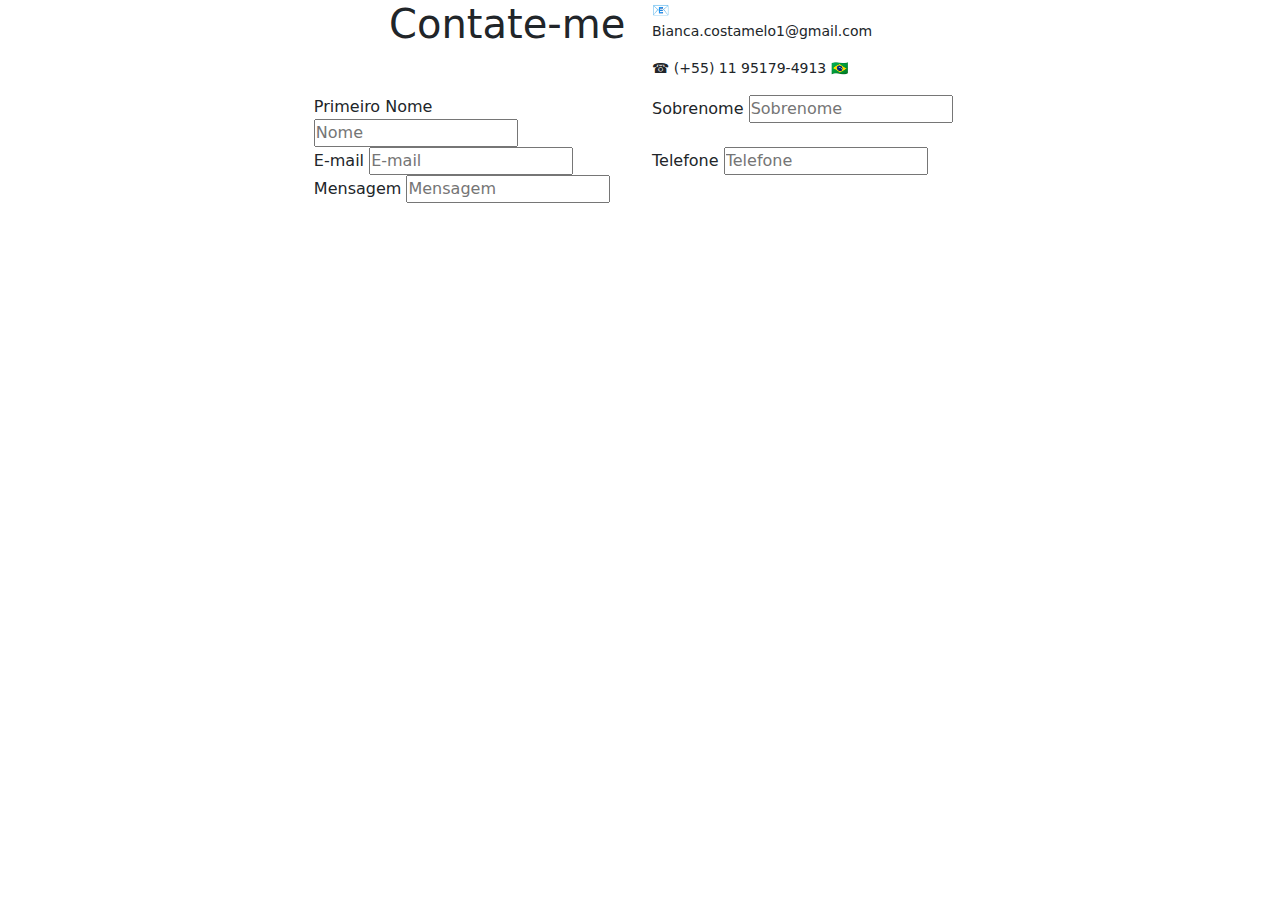
<file: contato.html>
<!DOCTYPE html>
<html lang="en">
<head>
    <meta charset="UTF-8">
    <meta name="viewport" content="width=device-width, initial-scale=1.0">
    <link
      href="https://cdn.jsdelivr.net/npm/bootstrap@5.3.3/dist/css/bootstrap.min.css"
      rel="stylesheet"
      integrity="sha384-QWTKZyjpPEjISv5WaRU9OFeRpok6YctnYmDr5pNlyT2bRjXh0JMhjY6hW+ALEwIH"
      crossorigin="anonymous"
    />

    <link rel="stylesheet" href="style.css" />
    <link rel="stylesheet" href="./styles/projetos/projetos.css" />
    <link rel="stylesheet" href="./styles/home/home.css" />
    <link rel="stylesheet" href="./styles/nav/nav.css" />
    <title>Document</title>
</head>
<body>
    <div class="container">
        <div class="contato">
            <div class="row">
                <div class="col-6">
                    <h1 class="h1">Contate-me</h1>
                </div>
                <div class="col-6">
                    <p> &#x1f4e7; Bianca.costamelo1@gmail.com</p>
                    <p>&#9742; (+55) 11 95179-4913 🇧🇷</p>
                </div>
            </div>
            <form action="" class="">
                <div class="row">
                    <div class="col-6 direcaocol">
                        <label for="PrimeiroNome">Primeiro Nome</label>
                        <input class="caixadetexto2" type="text" id="PrimeiroNome" placeholder="Nome">
                    </div>
                    <div class="col-6 direcaocol">
                        <label for="SobreNome">Sobrenome</label>
                        <input class="caixadetexto2" type="text" id="SobreNome" placeholder="Sobrenome">
                    </div>
                </div>
                <div class="row">
                    <div class="col-6 direcaocol">
                        <label for="Email">E-mail</label>
                        <input class="caixadetexto2" type="text" id="PrimeiroNome" placeholder="E-mail">
                    </div>
                    <div class="col-6 direcaocol">
                        <label for="Telefone">Telefone</label>
                        <input class="caixadetexto2" type="text" id="Telefone" placeholder="Telefone">
                    </div>
                </div>
                <div class="row">
                    <div class="col-12 direcaocol">
                        <label for="msg">Mensagem</label>
                        <input class="caixadetexto3" type="text" id="msg" placeholder="Mensagem">
                    </div>
                </div>
            </form>
        </div>
    </div>
   
</body>
</html>
</file>
<file: style.css>
.dark-theme {
  --contrast: #fff;
  --bg: #150f25;
  --bgItemTec: #150f25;
  --texto: #fff;
  --h2home: #fff;
  --iconHover: #ececec;
  --brancoEsp: #f3f3f3;
  --bgCard: #f3f3f314;
  --paragrafo: #d8d8d8;
  --bgLabel: #221b38; 
  --borderInput: #221b38;
  --bgBtn: #b19ad8;
--bgHome: url(/imagens/home/bg\ home\ dark.png);
  transition: 0.1s ease-in-out;
}

.light-theme {
  --contrast: #000;
  --bg: #ffffff;
  --h2home: #866345;
  --texto: #fff;
  --iconHover: #ececec;
  --brancoEsp: #333;
  --bgCard: #ffffff;
  --paragrafo: #6a6a6a;
  --borderInput: #e9e3e4;
  --bgBtn: #b19ad8;
  --sombraCard: 2px 1px 5px #9999994b;
  --sombraTexto:  2px 3px 2px #8e5151;
 --bgHome: url(/imagens/home/bgLight.png);
  transition: 0.1s ease-in-out;
}

* {
  margin: 0;
  padding: 0;
}

body {
  padding: 0;
  margin: 0;
  background-color: var(--bg);
}

.btn-theme {
  position: fixed;
  bottom: 5px;
  left: 5px;
  background-color: transparent;
  color: var(--brancoEsp);
  border: none;
}

.container1 {
  height: 100vh;
  background: radial-gradient(
    circle at bottom left,
    var(--roxo-claro) 20%,
    var(--roxo-escuro) 40%
  );
}

.container2 {
  height: 100vh;
  background: radial-gradient(
    circle at top left,
    var(--roxo-claro) 20%,
    var(--roxo-escuro) 40%
  );
}

/* .bg-radialc-roxo {
  height: 100vh;
  background: radial-gradient(
    circle,
    var(--roxo-claro) 10%,
    var(--roxo-escuro) 50%
  );
} */

.container4 {
  height: 100vh;
  background: radial-gradient(
    circle at bottom right,
    var(--roxo-claro) 20%,
    var(--roxo-escuro) 40%
  );
}

.container5 {
  height: 100vh;
  background: radial-gradient(
    circle at top right,
    var(--roxo-claro) 20%,
    var(--roxo-escuro) 40%
  );
}

.container6 {
  height: 100vh;
  background: radial-gradient(
    circle at center right,
    var(--roxo-claro) 20%,
    var(--roxo-escuro) 40%
  );
}

/*Contato*/

.inputContato{
  background-color: var(--bgLabel);
  color: var(--contrast);
  border: none;
  padding: 15px;
  margin-top: 10px;
  border: 1px var(--borderInput) solid;
  border-radius: 10px;
}

.inputContato:focus{
  outline: none;
  border: 1px solid var(--bgBtn);
}

.btn-contato{
  background-color: var(--bgBtn);
  color: var(--texto);
  font-weight: 500;
  margin: 20px 0px;
  border: none;
  padding: 10px 30px;
  border-radius: 10px;
  font-family: 'Inter';
}

.btn-contato:hover{
  background-color: #a08bc4;
  color: var(--texto);
}

.contato{
  display: flex;
  flex-direction: column;
  align-items: center;
}

.areaContato{
  width: 60%;
}

@media (max-width: 987px) {
  .areaContato {
    width: 85%;
  }
}


#contato *{
  font-family: 'Inter';
}

#contato label, p, button, select{
  font-size: 14px;
}
</file>
<file: styles/projetos/projetos.css>
@import url("https://fonts.googleapis.com/css2?family=Montserrat:ital,wght@0,100..900;1,100..900&display=swap");

@import url("https://fonts.googleapis.com/css2?family=Inter:ital,opsz,wght@0,14..32,100..900;1,14..32,100..900&display=swap");

#projetos {
  display: flex;
  flex-direction: column;
  align-items: center;
  gap: 100px;
  overflow-x: hidden;
  padding-top: 80px;
  padding-bottom: 50px;
}

#projetos h2 {
  color: var(--brancoEsp) !important;
  font-family: "montserrat";
  font-size: clamp(1rem, 11vw, 2rem);
  font-weight: 300;
}

#projetos .gap-5 {
  gap: clamp(3rem, 11vw, 120px) !important;
}

#projetos .row .cardProjeto {
  width: 320px;
  height: min-content;
  background-color: var(--bgCard);
  border-radius: 15px;
  padding: 0;
  overflow: hidden;
  box-shadow: var(--sombraCard);
}

#projetos .imgContainer {
  height: 160px;
  border-radius: 15px;
  overflow-y: scroll;
  scrollbar-width: thin;
}

#projetos .imgContent {
  width: 100%;
}

#projetos .videoContent {
  height: 100%;
  width: 100%;
}

#projetos .cardProjetoContain {
  padding: 25px;
}

#projetos .projetoH3Text {
  font-size: 13px;
  font-weight: 500;
  font-family: "Inter";
  color: var(--brancoEsp);
}

#projetos .projetoPText {
  font-size: 11px;
  font-family: "Inter";
  font-weight: 300;
  color: var(--paragrafo);
  display: -webkit-box;
  -webkit-box-orient: vertical;
  line-clamp: 3;
  -webkit-line-clamp: 3;
  overflow: hidden;
  text-overflow: ellipsis;
}

#projetos .cardProjetoTecnologiasContain {
  display: flex;
  gap: 10px;
  flex-wrap: wrap;
  position: relative;
  padding-right: 8px;
}

#projetos .iconSetaCard {
  position: absolute;
  bottom: -6px;
  right: 0px;
  margin: 0;
  padding: 0;
  font-size: 25px;
  text-decoration: none;
  color: var(--brancoEsp);
}

#projetos .tecnologiaItem {
  display: flex;
  align-items: center;
  justify-content: center;
  width: auto;
  height: 24px;
  padding: 6px 10px;
  background-color: var(--bgItemTec);
  color: var(--brancoEsp);
  font-family: "Inter";
  font-weight: 500;
  font-size: 11px;
  border-radius: 15px;
  box-shadow: inset 1px 0px 9px #00000017;
}

#projetos #ampla, #padrao, #compacto{
  background-color: transparent;
  border: none;
}

#projetos #display{
  justify-content: space-around;
}

@media (max-width: 1399px) {
  #display{
    justify-content: center !important;
  }
}

@media (max-width: 1399px) {
   #compacto{
    display: none;
  }
}

@media (max-width: 995px) {
  #padrao{
    display: none;
  }
}

@media (max-width: 991px) {
  .btn-view {
    display: none !important;
  }
  .imgContainer {
    height: 200px !important;
  }

  .cardProjeto {
    width: 400px !important;
  }
  .videoContent {
    width: 100% !important;
    height: auto !important;
  }
}

@media (max-width: 440px) {
  .imgContainer {
    height: 160px !important;
  }
  .cardProjeto {
    width: 295px !important;
  }
  .videoContent {
    height: 100% !important;
  }
}
</file>
<file: styles/home/home.css>
@import url("https://fonts.googleapis.com/css2?family=Montserrat:ital,wght@0,100..900;1,100..900&display=swap");

@import url("https://fonts.googleapis.com/css2?family=Inter:ital,opsz,wght@0,14..32,100..900;1,14..32,100..900&display=swap");

#home {
  background: var(--bgHome);
  background-repeat: no-repeat;
  background-size: cover;
  background-position: 65%;
  height: 100vh;
  display: flex;
  align-items: center;
  justify-content: space-between;
  flex-direction: column;
  text-align: center;
  background-color: var(--bg2);
}

/* @media (max-width: 1126px) {
  .light-theme #home {
    background: var(--bgHome);
  }
} */

#home h2 {
  font-size: clamp(2.5rem, 11vw, 5.5rem);
  color: var(--contrast);
  font-family: "montserrat";
  letter-spacing: 5%;
}

#home h1 {
  font-family: "montserrat";
  font-size: clamp(1rem, 3vw, 1.25rem);
  /* font-size: 1.25rem; */
  color: var(--contrast);
  font-weight: 300;
  margin: 0 6px;
}

#home .view-icon-seta {
  position: relative;
  display: flex;
  justify-content: center;
}

#home .view-icon-seta .icon-seta {
  animation: iconSeta 2s infinite;
  position: absolute;
  bottom: 5px;
}

#home .home-text-contain{
  align-self: flex-start;
  display: flex;
  flex-direction: column;
}

@keyframes iconSeta {
  50% {
    margin-bottom: 15px;
  }
  100% {
    margin-bottom: 0px;
  }
}
</file>
<file: styles/nav/nav.css>
nav {
  width: 100vw;
  height: 70px;
  position: fixed;
  display: flex;
  justify-content: center;
  align-items: end;
  gap: 15px;
  backdrop-filter: blur(2px);
}

#root {
  position: relative;
}

.icone-projects{
  fill: var(--brancoEsp);
  width: 20px; 
  height: 20px;
}

.icone-projects:hover {
  cursor: pointer;
}

nav .view-home {
  color: var(--texto);
  text-decoration: none;
  font-family: "montserrat";
  display: flex;
  flex-direction: column;
  align-items: center;
  gap: 10px;
}

.text-icon {
  opacity: 0;
  font-size: 0.8rem;
  cursor: pointer;
  transition: 0.3s ease;
  font-family: "Inter";
}

.view-home:hover .text-icon {
  opacity: 1;
  transition: 0.3s ease;
}
</file>
